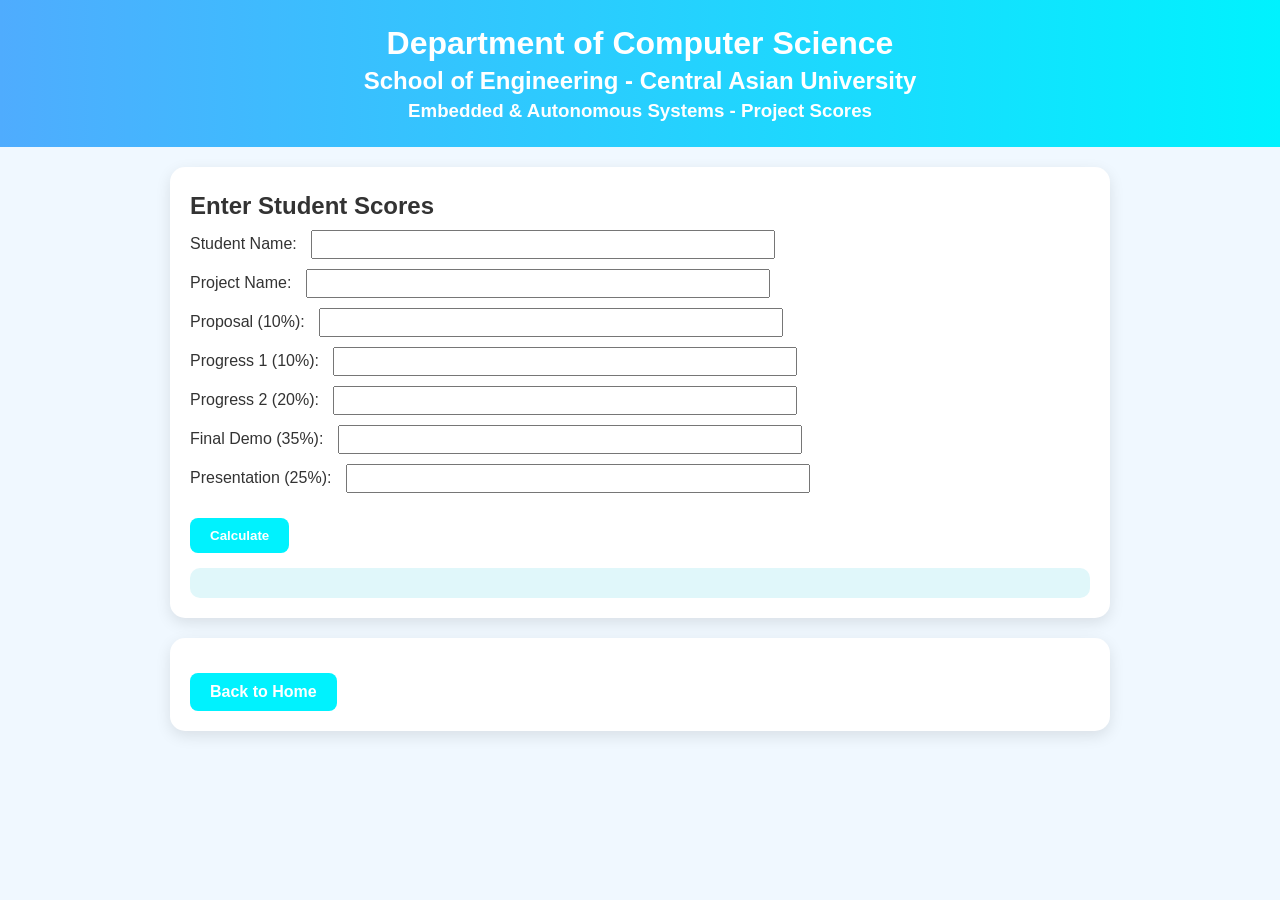
<file: scores.html>
<!DOCTYPE html>
<html lang="en">
<head>
<meta charset="UTF-8">
<meta name="viewport" content="width=device-width, initial-scale=1.0">
<title>Project Score Entry</title>
<link rel="stylesheet" href="style.css">
</head>
<body>
<header>
  <h1>Department of Computer Science</h1>
  <h2>School of Engineering - Central Asian University</h2>
  <h3>Embedded & Autonomous Systems - Project Scores</h3>
</header>

<section>
  <h2>Enter Student Scores</h2>
  <form id="scoreForm">
    <label>Student Name: <input type="text" id="studentName" required></label>
    <label>Project Name: <input type="text" id="projectName" required></label>
    <label>Proposal (10%): <input type="number" id="proposal" min="0" max="100" required></label>
    <label>Progress 1 (10%): <input type="number" id="progress1" min="0" max="100" required></label>
    <label>Progress 2 (20%): <input type="number" id="progress2" min="0" max="100" required></label>
    <label>Final Demo (35%): <input type="number" id="finalDemo" min="0" max="100" required></label>
    <label>Presentation (25%): <input type="number" id="presentation" min="0" max="100" required></label>
    <button type="submit">Calculate</button>
  </form>

  <div id="result" class="result-box"></div>
</section>

<section>
  <a href="index.html" class="btn">Back to Home</a>
</section>

<script>
document.getElementById('scoreForm').addEventListener('submit', function(e){
  e.preventDefault();
  const name = document.getElementById('studentName').value;
  const project = document.getElementById('projectName').value;
  const proposal = Number(document.getElementById('proposal').value);
  const progress1 = Number(document.getElementById('progress1').value);
  const progress2 = Number(document.getElementById('progress2').value);
  const finalDemo = Number(document.getElementById('finalDemo').value);
  const presentation = Number(document.getElementById('presentation').value);

  // Calculate total score
  const total = (proposal*0.1) + (progress1*0.1) + (progress2*0.2) + (finalDemo*0.35) + (presentation*0.25);

  // Determine status
  let status = '';
  let colorClass = '';
  if(total >= 70){
    status = 'Accepted';
    colorClass = 'accepted';
  } else if(total >= 50){
    status = 'Modification Required';
    colorClass = 'modification';
  } else{
    status = 'Rejected';
    colorClass = 'rejected';
  }

  document.getElementById('result').innerHTML = `
    <h3>Results for ${name} - ${project}</h3>
    <p>Total Score: <strong>${total.toFixed(2)}</strong></p>
    <p>Status: <span class="${colorClass}">${status}</span></p>
  `;
});
</script>
</body>
</html>
</file>
<file: style.css>
body {
  font-family: 'Segoe UI', Tahoma, Geneva, Verdana, sans-serif;
  margin: 0;
  padding: 0;
  background: #f0f8ff;
  color: #333;
}

header {
  text-align: center;
  background: linear-gradient(to right, #4facfe, #00f2fe);
  color: white;
  padding: 20px 0;
}

h1, h2, h3 {
  margin: 5px 0;
}

section {
  margin: 20px auto;
  width: 90%;
  max-width: 900px;
  background: #fff;
  padding: 20px;
  border-radius: 15px;
  box-shadow: 0 5px 15px rgba(0,0,0,0.1);
}

table {
  width: 100%;
  border-collapse: collapse;
  margin: 15px 0;
}

th, td {
  border: 1px solid #ddd;
  padding: 10px;
  text-align: center;
}

th {
  background: #4facfe;
  color: white;
}

.accepted {
  color: green;
  font-weight: bold;
}

.modification {
  color: orange;
  font-weight: bold;
}

.rejected {
  color: red;
  font-weight: bold;
}

form label {
  display: block;
  margin: 10px 0;
}

form input {
  width: 50%;
  padding: 5px;
  margin-left: 10px;
}

button, .btn {
  display: inline-block;
  margin-top: 15px;
  padding: 10px 20px;
  background: #00f2fe;
  color: #fff;
  border: none;
  border-radius: 8px;
  cursor: pointer;
  text-decoration: none;
  font-weight: bold;
}

button:hover, .btn:hover {
  background: #4facfe;
}

.result-box {
  margin-top: 15px;
  padding: 15px;
  border-radius: 10px;
  background: #e0f7fa;
}
</file>
